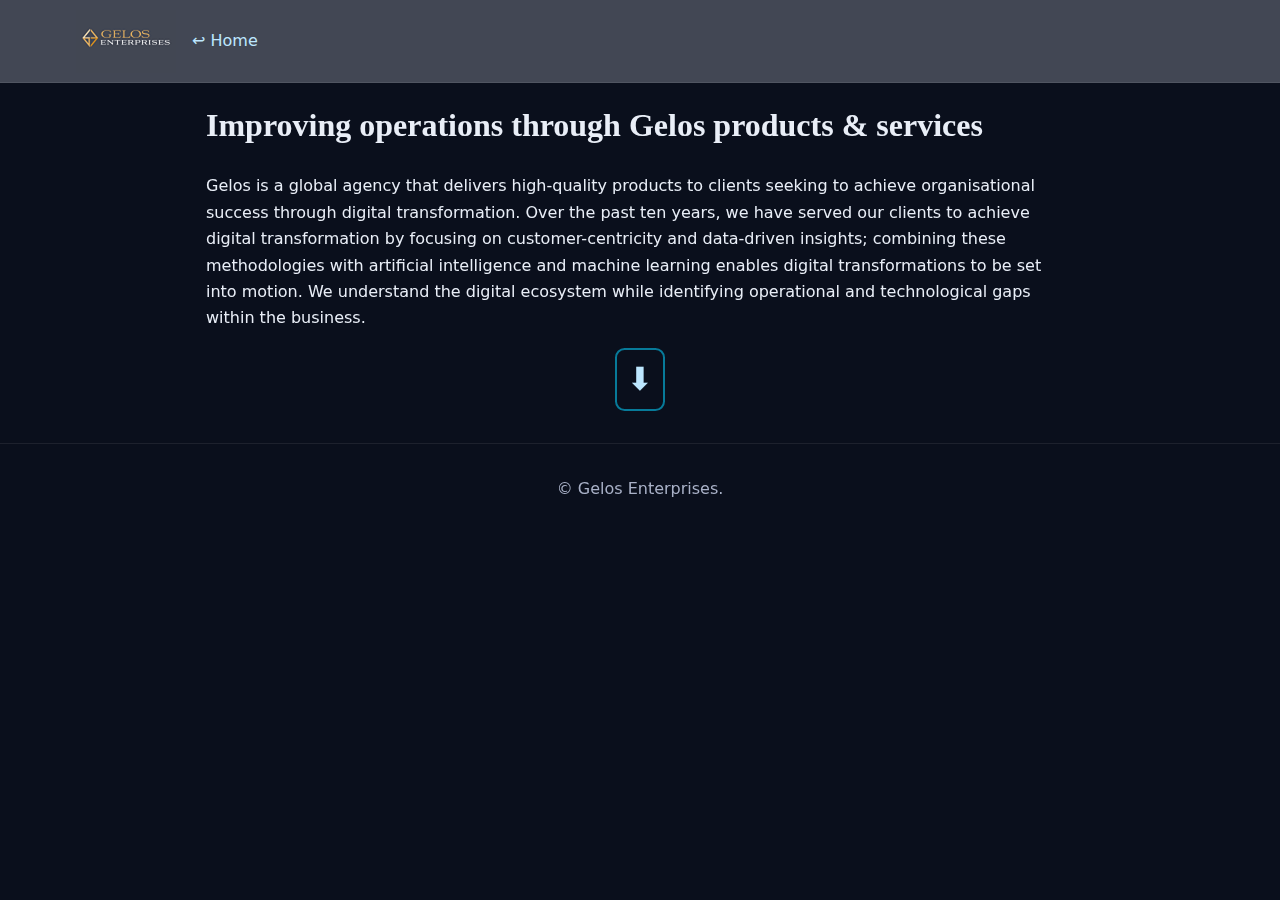
<file: case-study-operations.html>
<!doctype html>
<html lang="en">
<head>
  
  <meta charset="utf-8" />
  <meta name="viewport" content="width=device-width, initial-scale=1" />
  <title>Case Study — Improving operations through Gelos products & services</title>
  <link rel="stylesheet" href="styles.css" />
</head>
<body>
  <a class="skip-link" href="#main">Skip to main content</a>
  <header class="site-header" role="banner">
    <div class="hdr-inner">
      <a href="index.html" class="brand" aria-label="Gelos Home">
        <img src="logo4.png" alt="Gelos Enterprises logo" width="100" height="56">
      </a>
      <a class="back-home" href="index.html" aria-label="Back to Home">↩ Home</a>
    </div>
  </header>
  <main id="main" class="main narrow" role="main">
    <article class="prose">
      <h1>Improving operations through Gelos products &amp; services</h1>
      <p>Gelos is a global agency that delivers high-quality products to clients seeking to achieve organisational success through digital transformation. Over the past ten years, we have served our clients to achieve digital transformation by focusing on customer-centricity and data-driven insights; combining these methodologies with artificial intelligence and machine learning enables digital transformations to be set into motion. We understand the digital ecosystem while identifying operational and technological gaps within the business.</p>
    </article>
    <p class="center"><a class="arrow" href="index.html" aria-label="Back to homepage">⬇</a></p>
  </main>
  <footer class="site-footer" role="contentinfo">
    <p>&copy; <span id="year"></span> Gelos Enterprises.</p>
  </footer>
  <script src="main.js"></script>
</body>
</html>
</file>
<file: styles.css>
:root {
  --gold: rgb(221, 171, 94);
  --bronze: rgb(160, 132, 99);
  --charcoal: rgb(66, 71, 84);
  --blue: rgb(7, 122, 153);
  --blue-tint: rgb(148, 178, 191);
  --bg: #0a0f1c;
  --ink: #e9eef7;
  --muted: #a9b1c7;
  --radius: 14px;
  --maxw: 1100px;
}
* {
  box-sizing: border-box;
}
html {
  font-family: Calibri, system-ui, -apple-system, Segoe UI, Roboto, Ubuntu,
    Arial, sans-serif;
  color: var(--ink);
  background: var(--bg);
}
h1,
h2,
h3,
h4,
h5 {
  font-family: Georgia, "Times New Roman", serif;
  margin-top: 0;
}
body {
  margin: 0;
  line-height: 1.65;
}
img {
  max-width: 100%;
  height: auto;
  display: block;
}

.skip-link {
  position: absolute;
  left: -9999px;
  top: auto;
  width: 1px;
  height: 1px;
  overflow: hidden;
  z-index: 10000;
}
.skip-link:focus {
  left: 1rem;
  top: 1rem;
  width: auto;
  height: auto;
  padding: 0.5rem 0.75rem;
  background: var(--blue);
  color: #fff;
  border-radius: 0.5rem;
}

a {
  color: #bde7ff;
  text-decoration: none;
}
a:hover {
  text-decoration: underline;
}
.btn {
  display: inline-block;
  background: var(--blue);
  color: #fff;
  border: 0;
  padding: 0.75rem 1rem;
  border-radius: 0.8rem;
  font-weight: 700;
}
.btn-outline {
  background: transparent;
  border: 2px solid var(--blue);
  color: var(--ink);
}
.btn-red {
  background: #c62828;
}

.container {
  max-width: var(--maxw);
  margin-inline: auto;
  padding: 1rem;
}
.muted {
  color: var(--muted);
}
.center {
  text-align: center;
}

.site-header {
  position: sticky;
  top: 0;
  z-index: 1000;
  background: rgb(66, 71, 84);
  backdrop-filter: saturate(130%) blur(8px);
  border-bottom: 1px solid rgba(255, 255, 255, 0.08);
}
.hdr-inner {
  display: flex;
  align-items: center;
  gap: 1rem;
  padding: 0.6rem 1rem;
}
.brand img {
  display: block;
}

.hamburger,
.search-btn {
  position: fixed;
  top: 1rem;
  width: 44px;
  height: 44px;
  border-radius: 10px;
  display: flex;
  align-items: center;
  justify-content: center;
  background: rgba(7, 122, 153, 0.95);
  border: 2px solid var(--gold);
  color: #fff;
  cursor: pointer;
}
.hamburger {
  left: 1rem;
  z-index: 1100;
}
.search-btn {
  right: 1rem;
  z-index: 1100;
}
.hamburger .bar {
  position: relative;
  width: 22px;
  height: 2px;
  background: #fff;
  display: inline-block;
}
.hamburger .bar::before,
.hamburger .bar::after {
  content: "";
  position: absolute;
  left: 0;
  right: 0;
  height: 2px;
  background: #fff;
}
.hamburger .bar::before {
  top: -6px;
}
.hamburger .bar::after {
  top: 6px;
}

.site-nav {
  position: fixed;
  inset: 0 auto 0 0;
  width: 78%;
  max-width: 320px;
  background: var(--charcoal);
  transform: translateX(-100%);
  transition: transform 0.25s ease;
  padding: 5.5rem 1rem 2rem;
  box-shadow: 10px 0 40px rgb(66, 71, 84);
}
.site-nav ul {
  list-style: none;
  margin: 0;
  padding: 0;
  display: grid;
  gap: 0.5rem;
}
.site-nav a {
  display: block;
  padding: 0.7rem 0.9rem;
  border-radius: 0.7rem;
}
.site-nav a:hover {
  background: rgba(255, 255, 255, 0.08);
}
.nav-open .site-nav {
  transform: translateX(0);
}
.nav-open .hamburger {
  display: none;
} hamburger disappears when menu appears

.main .section {
  padding: min(12vh, 7rem) 0;
}

.hero {
  position: relative;
  padding: 0;
}
.slider {
  position: relative;
  overflow: hidden;
}
.slides {
  display: flex;
  transition: transform 0.4s ease;
}
.slide {
  position: relative;
  min-width: 100%;
  min-height: 68vh;
  display: grid;
}
.hero-bg {
  position: absolute;
  inset: 0;
  width: 100%;
  height: 100%;
  object-fit: cover;
  filter: brightness(0.45);
}
.slide-content {
  position: relative;
  grid-area: 1/1;
  margin-left: auto;
  width: min(700px, 90%);
  padding: min(8vh, 5rem) 1rem;
  text-align: right;
}
.slide-content h2 {
  font-size: clamp(1.8rem, 2.4vw + 1rem, 3rem);
  color: var(--gold);
}

.slider-ui {
  position: absolute;
  inset: auto 0 1rem 0;
  display: flex;
  align-items: center;
  justify-content: space-between;
  padding: 0 1rem;
}
.prev,
.next {
  background: rgb(66, 71, 84);
  color: #fff;
  border: 0;
  width: 44px;
  height: 44px;
  border-radius: 999px;
}
.dots {
  display: flex;
  gap: 0.4rem;
  justify-content: center;
  align-items: center;
}
.dots button {
  width: 10px;
  height: 10px;
  border-radius: 50%;
  border: 2px solid #fff;
  background: transparent;
}
.dots button[aria-selected="true"] {
  background: #fff;
}

.about .container p {
  max-width: 70ch;
}

.offerings .accordion {
  display: grid;
  gap: 1rem;
}
.acc-btn {
  display: flex;
  align-items: center;
  gap: 0.6rem;
  width: 100%;
  background: #0f1a2f;
  color: var(--ink);
  border: 1px solid rgba(255, 255, 255, 0.12);
  border-radius: var(--radius);
  padding: 0.9rem 1rem;
  text-align: left;
  font-weight: 700;
}
.acc-panel {
  border: 1px solid rgba(255, 255, 255, 0.12);
  border-radius: var(--radius);
  margin-top: 0.5rem;
  padding: 1rem;
  background: #0b152a;
}

.values .grid-3 {
  display: grid;
  grid-template-columns: 1fr;
  gap: 1rem;
}
.values .card {
  background: #0f1a2f;
  border: 1px solid rgba(255, 255, 255, 0.1);
  padding: 1rem;
  border-radius: var(--radius);
}
.values h3 {
  color: var(--blue);
}
.icon {
  filter: grayscale(20%);
}
@media (min-width: 900px) {
  .values .grid-3 {
    grid-template-columns: repeat(3, 1fr);
  }
}

.contact-layout {
  display: grid;
  grid-template-columns: 1fr;
  gap: 2rem;
}
.contact-left address {
  font-style: normal;
  color: var(--muted);
}
.field label {
  display: block;
  margin: 0.4rem 0 0.2rem;
}
.field input,
.field textarea {
  width: 100%;
  background: #0e1733;
  color: var(--ink);
  border: 1px solid rgba(255, 255, 255, 0.16);
  padding: 0.7rem 0.8rem;
  border-radius: 0.7rem;
}
.error {
  display: block;
  color: #ffb4b4;
  min-height: 1.2rem;
}
@media (min-width: 900px) {
  .contact-layout {
    grid-template-columns: 1fr 1fr;
  }
}

.site-footer {
  border-top: 1px solid rgba(255, 255, 255, 0.08);
  padding: 1rem;
  text-align: center;
  color: var(--muted);
}

.narrow {
  max-width: 900px;
  margin-inline: auto;
  padding: 1rem;
}
.arrow {
  display: inline-block;
  font-size: 2rem;
  text-decoration: none;
  border: 2px solid var(--blue);
  padding: 0.2rem 0.6rem;
  border-radius: 0.6rem;
}

dialog::backdrop {
  background: rgba(0, 0, 0, 0.5);
}
dialog {
  border: none;
  border-radius: 1rem;
  padding: 1rem;
  background: #0f1a2f;
  color: var(--ink);
}
.search-form input[type="search"] {
  width: min(80vw, 600px);
  padding: 0.75rem 1rem;
  border-radius: 0.8rem;
  border: 1px solid rgba(255, 255, 255, 0.16);
  background: #0e1733;
  color: var(--ink);
}
.search-form .actions {
  margin-top: 0.75rem;
  text-align: right;
}

@media (min-width: 1000px) {
  .site-nav {
    position: static;
    transform: none;
    width: auto;
    padding: 0;
    background: transparent;
    box-shadow: none;
  }
  .hamburger {
    display: none;
  } 
  /* desktop inline nav; hamburger hidden */
}
/* ALWAYS show hamburger (all breakpoints) */
.hamburger{ display:flex !important }

/* Keep nav as off-canvas drawer at all widths */
.site-nav{
  position: fixed; inset: 0 auto 0 0;
  width: 78%; max-width: 320px;
  transform: translateX(-100%);
  transition: transform .25s ease;
}
.nav-open .site-nav{ transform: translateX(0) }
.nav-open .hamburger{ display: none }

/* Neutralize any desktop overrides that switch to horizontal nav */
@media (min-width: 1000px){
  .site-nav{ position: fixed; transform: translateX(-100%); width: 78%; max-width: 320px; padding: 5.5rem 1rem 2rem }
  .site-nav ul{ display: grid; gap: .75rem } /* prevent flex row */
  .hamburger{ display: flex }                 /* keep hamburger visible */
}
:root{
  --hamburger-size: 48px;   /* match your .hamburger width/height */
  --hamburger-gap: 12px;    /* the gap you want between them */
}

.hdr-inner{
  /* original padding + space for the hamburger + gap */
  padding-left: calc(1rem + var(--hamburger-size) + var(--hamburger-gap)) !important;
}
</file>
